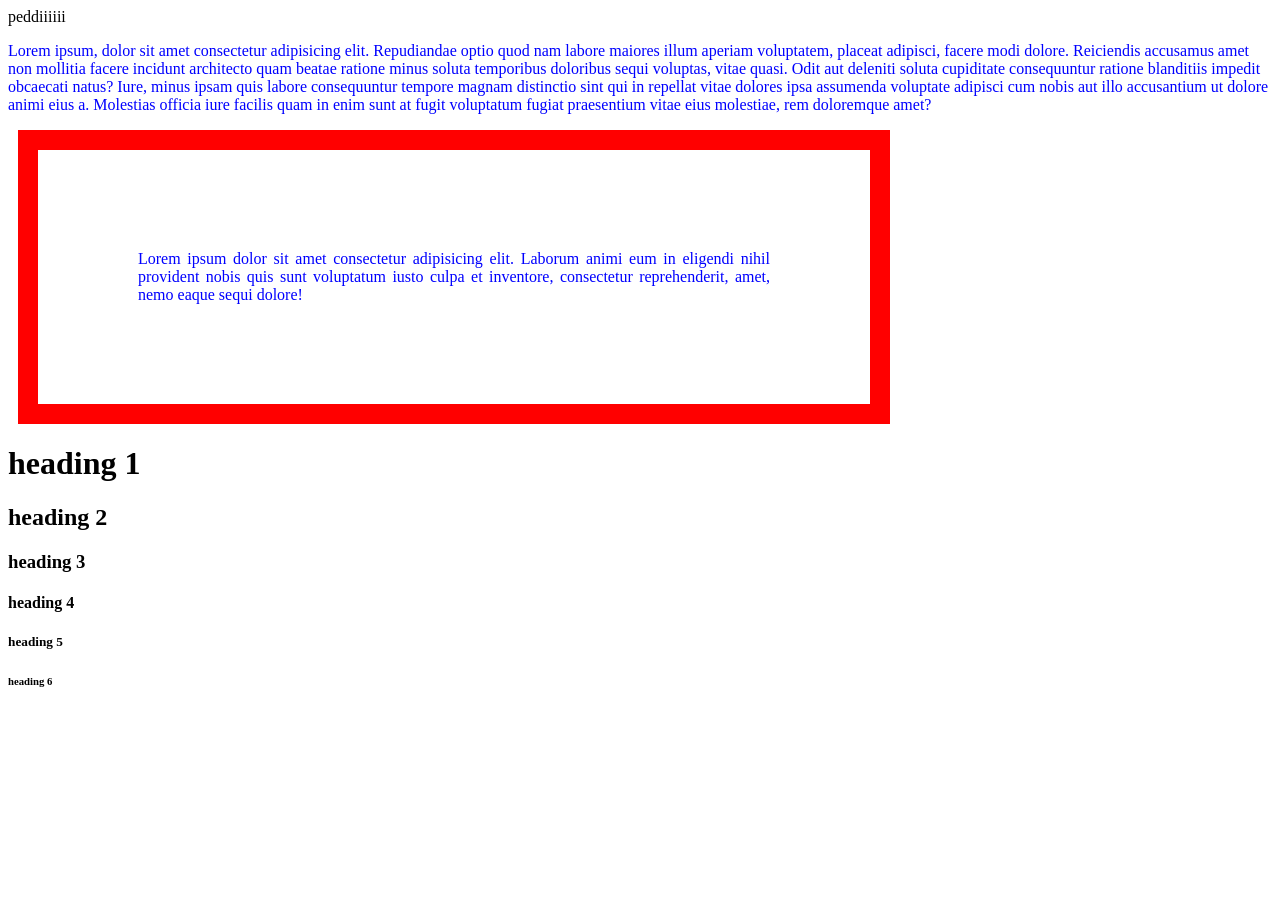
<file: day1/index.html>
<!DOCTYPE html>
<html lang="en">


<head>
    <meta charset="UTF-8">
    <meta name="viewport" content="width=device-width, initial-scale=1.0">
    <title>Document</title>
    <link rel="stylesheet" href="style.css">
</head>

<body>
    peddiiiiii
    <p>
        Lorem ipsum, dolor sit amet consectetur adipisicing elit. Repudiandae optio quod nam labore maiores illum aperiam voluptatem, placeat adipisci, facere modi dolore. Reiciendis accusamus amet non mollitia facere incidunt architecto quam beatae ratione minus soluta temporibus doloribus sequi voluptas, vitae quasi. Odit aut deleniti soluta cupiditate consequuntur ratione blanditiis impedit obcaecati natus? Iure, minus ipsam quis labore consequuntur tempore magnam distinctio sint qui in repellat vitae dolores ipsa assumenda voluptate adipisci cum nobis aut illo accusantium ut dolore animi eius a. Molestias officia iure facilis quam in enim sunt at fugit voluptatum fugiat praesentium vitae eius molestiae, rem doloremque amet?
    </p>
    <p class="buchi">Lorem ipsum dolor sit amet consectetur adipisicing elit. Laborum animi eum in eligendi nihil provident nobis quis sunt voluptatum iusto culpa et inventore, consectetur reprehenderit, amet, nemo eaque sequi dolore!

    </p>

    <!-- h${Heading $}*6 -->

    <h1>heading 1</h1>
    <h2>heading 2</h2>
    <h3>heading 3</h3>
    <h4>heading 4</h4>
    <h5>heading 5</h5>
    <h6>heading 6</h6>

</body>
</html>
</file>
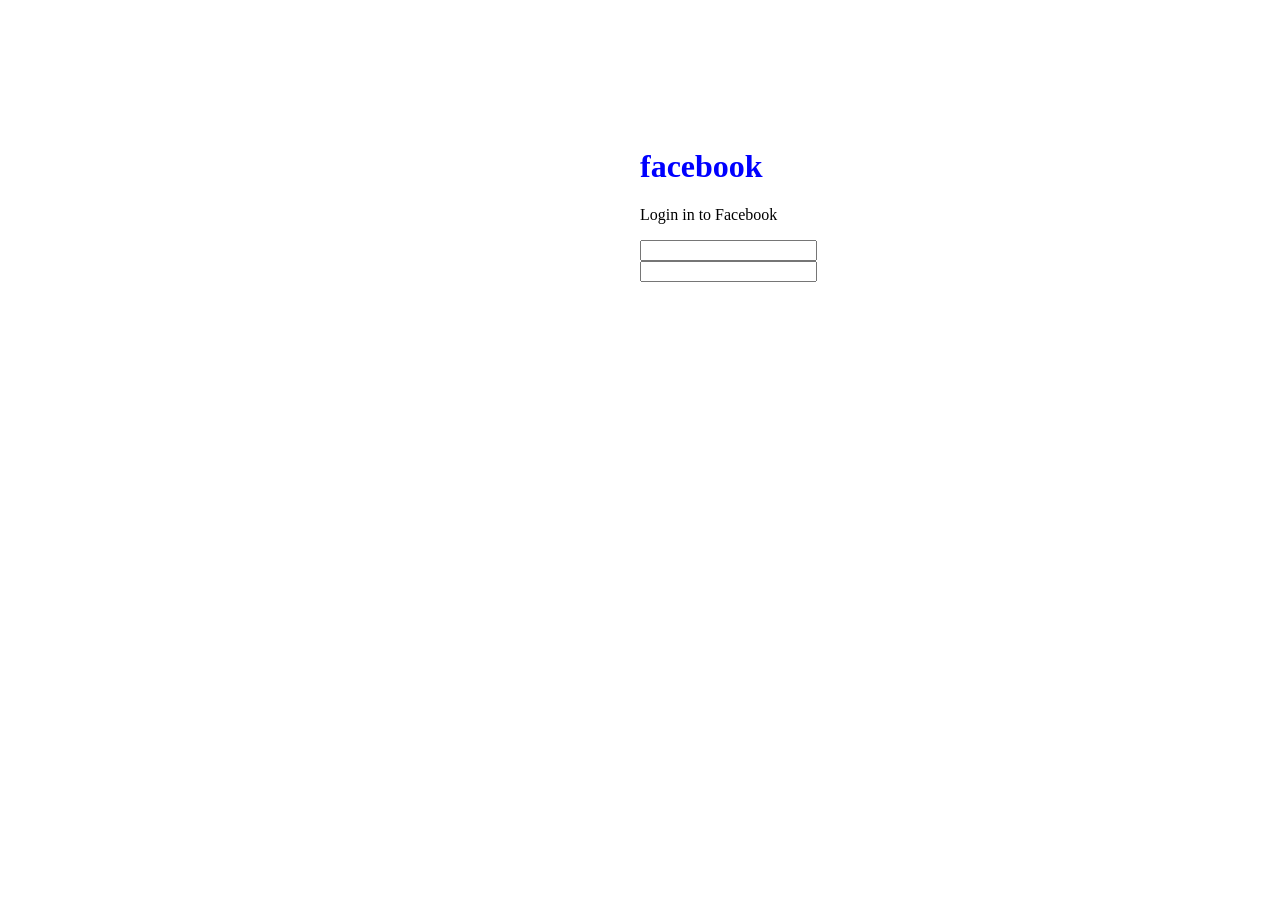
<file: day3/index.html>
<!DOCTYPE html>
<html lang="en">
<head>
    <meta charset="UTF-8">
    <meta name="viewport" content="width=device-width, initial-scale=1.0">
    <title>Document</title>
    <link rel="stylesheet" href="style.css">
</head>
<body>
    <h1>facebook</h1>
    <p>Login in to Facebook</p>
    <form action="">
        <input type="email">
    </form>
    <form2 action="">
        <input type="password">
    </form2>


</body>
</html>
</file>
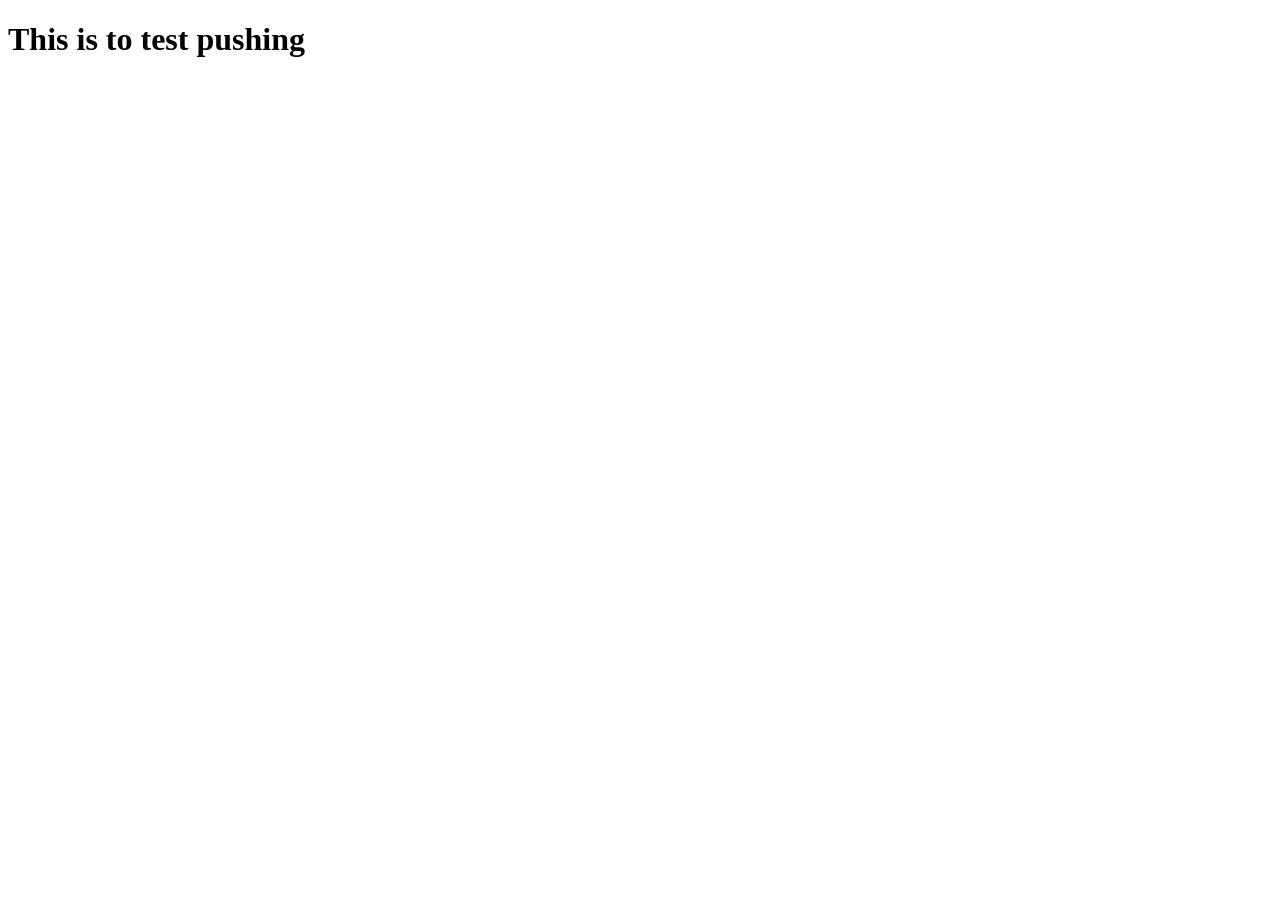
<file: day5/index.html>
<!DOCTYPE html>
<html lang="en">
<head>
    <meta charset="UTF-8">
    <meta name="viewport" content="width=device-width, initial-scale=1.0">
    <title>Document</title>
</head>
<body>
    <h1>This is to test pushing</h1>
</body>
</html>
</file>
<file: day1/style.css>
p{
    color: blue;
}
.buchi
{
    border-style: solid;
    border-color: red;
    border-width: 20px;

    width: 50%;
    text-align: justify;
    padding: 100px;
    margin: 10px;
}
</file>
<file: day3/style.css>
h1{
    color: blue;
    padding-left: 50%;
    padding-top: 10%;

}
p{
    padding-left: 50%;
}
form{
    padding-left: 50%;
}
form2{
    padding-left: 50%;
}
</file>
